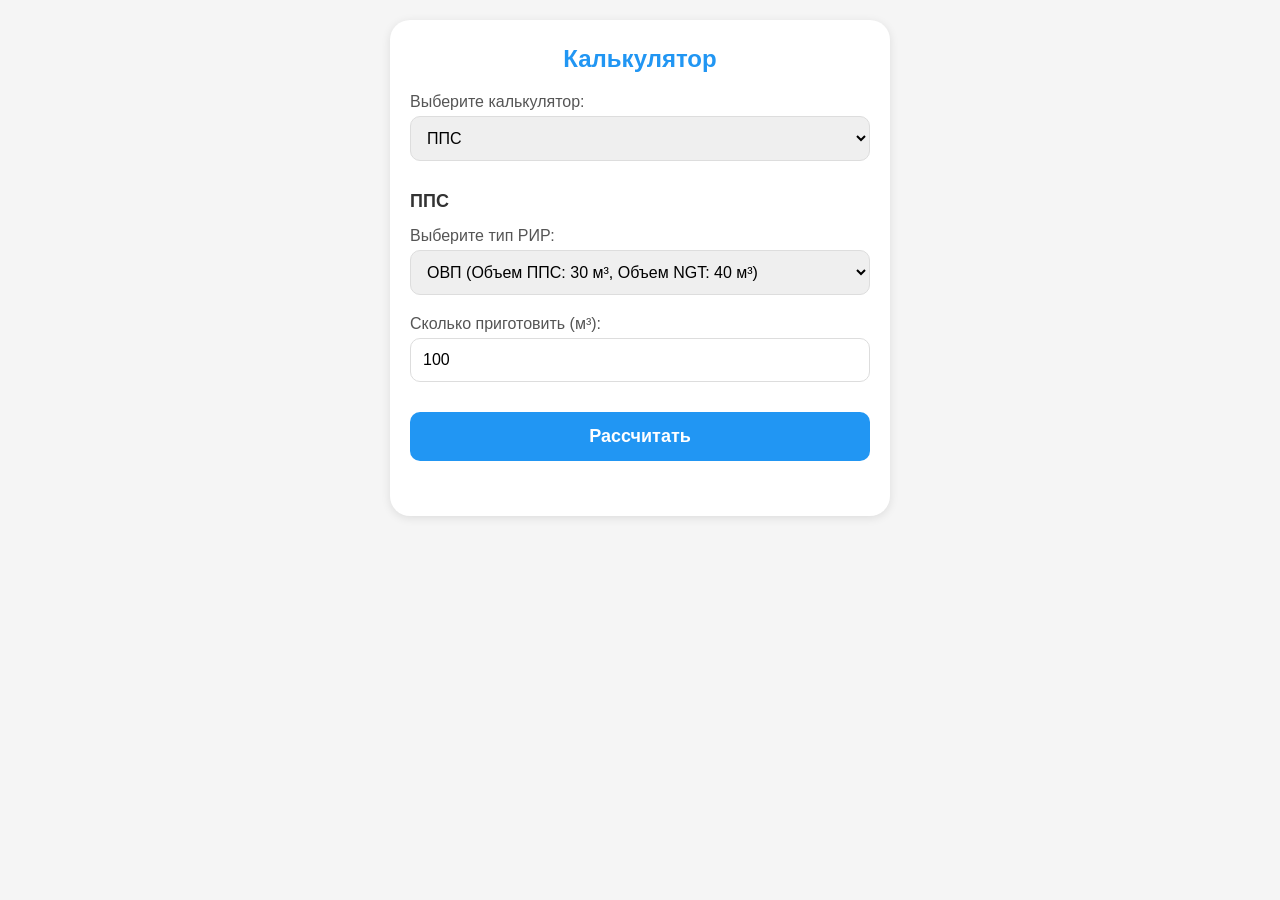
<file: index.html>
<!DOCTYPE html>
<html lang="ru">
<head>
    <meta charset="UTF-8">
    <link rel="manifest" href="manifest.json">
    <meta name="viewport" content="width=device-width, initial-scale=1.0, maximum-scale=1.0, user-scalable=yes">
    <meta name="theme-color" content="#2196f3">
    <title>Калькулятор</title>
    <link rel="stylesheet" href="style.css">
</head>
<body>
    <div class="container">
        <h1>Калькулятор</h1>
        
        <label>Выберите калькулятор:</label>
        <select id="calculatorSelector">
            <option value="pps">ППС</option>
            <option value="ngt">NGT-3</option>
        </select>

        <div id="calculator_pps" class="calculator" data-calc-name="ППС">
            <div class="calc-header">
                <h3 id="calcTitle">ППС</h3>
            </div>
            
            <label>Выберите тип РИР:</label>
            <select id="rirType">
                <option value="ovp">ОВП (Объем ППС: 30 м³, Объем NGT: 40 м³)</option>
                <option value="ogp">ОГП (Объем ППС: 20 м³, Объем NGT: 50 м³)</option>
            </select>
            
            <label>Сколько приготовить (м³):</label>
            <input type="number" id="ppsToPrepare" value="100" step="0.1" placeholder="Введите объем">
        </div>

        <div id="calculator_ngt" class="calculator" data-calc-name="NGT-3">
            <div class="calc-header">
                <h3 id="calcTitle">NGT-3</h3>
            </div>
            
            <label>Сколько приготовить (м³):</label>
            <input type="number" id="ngtToPrepare" value="20" step="0.1" placeholder="Введите объем">
        </div>

        <button onclick="calculate()">Рассчитать</button>

        <div id="results"></div>
    </div>

    <script src="script.js"></script>
    <script>
        if ('serviceWorker' in navigator) {
            navigator.serviceWorker.register('/sw.js')
                .then(reg => {
                    console.log('Service Worker зарегистрирован:', reg);
                })
                .catch(err => {
                    console.error('Ошибка регистрации SW:', err);
                });
        }
        
        function switchCalculator() {
            const selector = document.getElementById('calculatorSelector');
            const selectedValue = selector.value;
            
            const allCalculators = document.querySelectorAll('.calculator');
            allCalculators.forEach(calc => {
                calc.style.display = 'none';
            });
            
            const activeCalculator = document.getElementById(`calculator_${selectedValue}`);
            if (activeCalculator) {
                activeCalculator.style.display = 'block';
            }
        }
        
        document.addEventListener('DOMContentLoaded', function() {
            const selector = document.getElementById('calculatorSelector');
            if (selector) {
                selector.addEventListener('change', switchCalculator);
                switchCalculator(); 
            }
        });
    </script>
</body>
</html>
</file>
<file: style.css>
* {
    margin: 0;
    padding: 0;
    box-sizing: border-box;
}

body { 
    font-family: -apple-system, BlinkMacSystemFont, sans-serif; 
    margin: 0; 
    padding: 20px; 
    background: #f5f5f5; 
}

.container { 
    max-width: 500px; 
    margin: 0 auto; 
    background: white; 
    padding: 25px 20px; 
    border-radius: 20px;
    box-shadow: 0 2px 10px rgba(0,0,0,0.1);
}

h1 {
    font-size: 24px;
    margin-bottom: 20px;
    color: #2196f3;
    text-align: center;
}

h3 {
    font-size: 18px;
    margin: 20px 0 15px 0;
    color: #333;
}

label {
    display: block;
    margin: 10px 0 5px 0;
    font-weight: 500;
    color: #555;
}

select, input {
    width: 100%;
    padding: 12px;
    border: 1px solid #ddd;
    border-radius: 10px;
    font-size: 16px;
    margin-bottom: 10px;
}

select:focus, input:focus {
    outline: none;
    border-color: #2196f3;
}

button {
    width: 100%;
    padding: 14px;
    background: #2196f3;
    color: white;
    border: none;
    border-radius: 10px;
    font-size: 18px;
    font-weight: bold;
    margin: 20px 0 10px 0;
    cursor: pointer;
}

button:hover {
    background: #1976d2;
}

#results {
    margin-top: 20px;
}

.result-block {
    background: #f8f9fa;
    padding: 15px;
    border-radius: 10px;
    margin-top: 15px;
    border-left: 4px solid #2196f3;
}

.result-block h3 {
    margin-top: 0;
    margin-bottom: 10px;
    color: #2196f3;
}

.result-block h4 {
    margin: 10px 0 5px 0;
    color: #555;
}

.result-block ul {
    margin: 8px 0 8px 20px;
}

.result-block li {
    margin: 5px 0;
}

#ngtSection {
    display: none;
}

@media (max-width: 480px) {
    body {
        padding: 12px;
    }
    
    .container {
        padding: 20px 15px;
    }
    
    h1 {
        font-size: 22px;
    }
    
    select, input {
        padding: 10px;
        font-size: 15px;
    }
    
    button {
        padding: 12px;
        font-size: 17px;
    }
}
</file>
